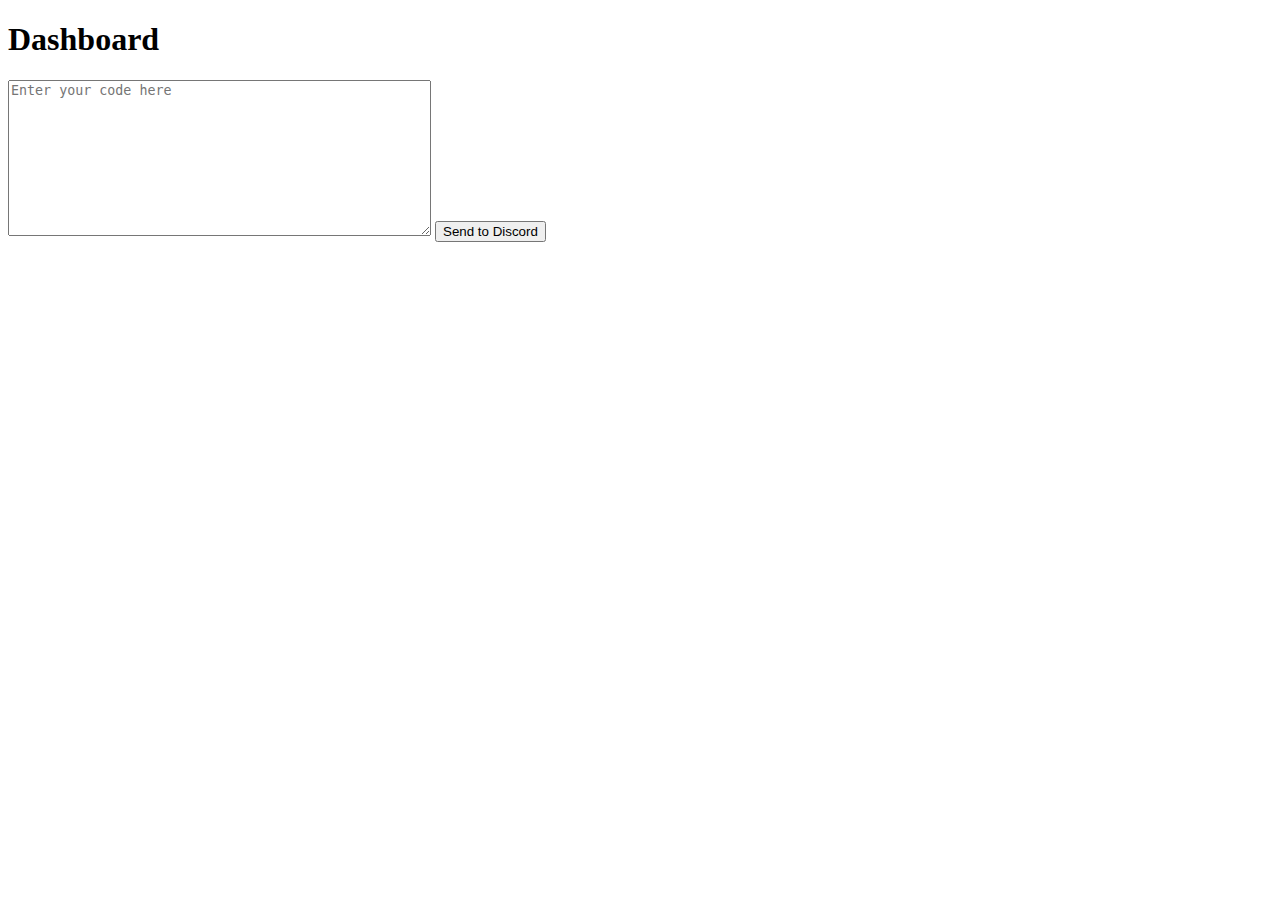
<file: app/dashboard.html>
<!DOCTYPE html>
<html lang="en">
<head>
  <meta charset="UTF-8">
  <meta name="viewport" content="width=device-width, initial-scale=1.0">
  <title>Dashboard</title>
</head>
<body>
  <h1>Dashboard</h1>

  <!-- Add a textarea for code input with syntax highlighting -->
  <textarea id="codeInput" rows="10" cols="50" placeholder="Enter your code here"></textarea>

  <!-- Add a button to send code to Discord webhook -->
  <button onclick="sendCodeToDiscord()">Send to Discord</button>

  <script>
    // Function to send code to Discord webhook
    function sendCodeToDiscord() {
      const code = document.getElementById("codeInput").value;
      const webhookURL = "https://discord.com/api/webhooks/1128871709936717824/hSF3GxSjgImJbd4EJw1JT9JvGlpxKxrtF2L6I4cct_KAUofQLjDwHgavQq-TyI8aYvj4";

      // Create a JSON payload
      const payload = {
        content: code
      };

      // Send the payload to the Discord webhook
      fetch(webhookURL, {
        method: 'POST',
        headers: {
          'Content-Type': 'application/json'
        },
        body: JSON.stringify(payload)
      }).then(response => {
        if (response.ok) {
          alert("Code sent to Discord successfully!");
        } else {
          alert("Error sending code to Discord.");
        }
      }).catch(error => {
        console.error(error);
        alert("An error occurred while sending the code.");
      });
    }
  </script>
</body>
</html>
</file>
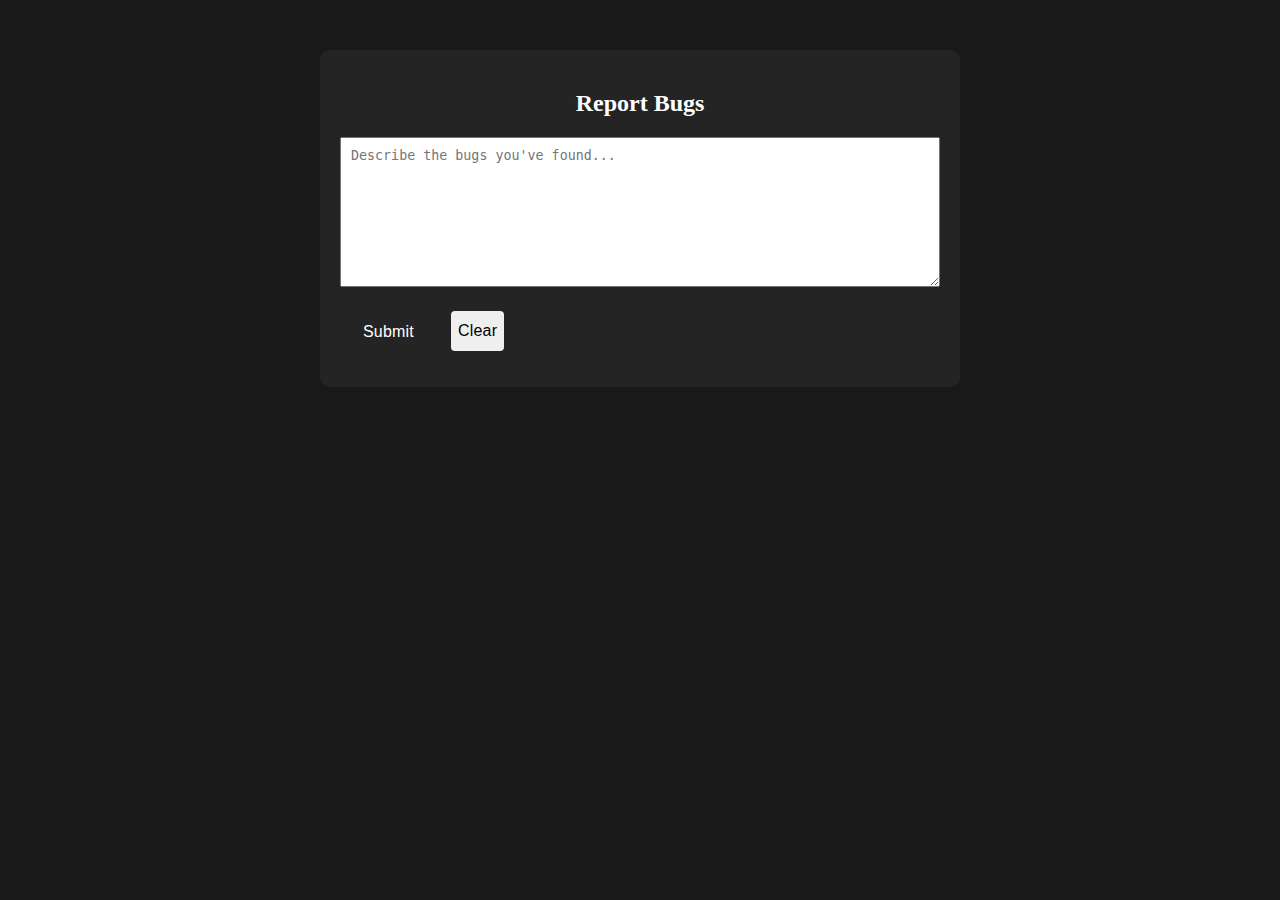
<file: app/report.html>
<!DOCTYPE html>
<html lang="en">
  <head>
    <style>
      body {
        background: #19191a;
      }

      #report-container {
        max-width: 600px;
        margin: auto;
        padding: 20px;
        border-radius: 10px;
        background-color: #242424;
        margin-top: 50px;
        color: white;
      }

      #report-title {
        text-align: center;
        font-size: 24px;
        margin-bottom: 20px;
      }

      #bug-report {
        width: 100%;
        height: 150px;
        padding: 10px;
        box-sizing: border-box;
        margin-bottom: 20px;
      }

      .action-btn {
        display: inline-block;
        height: 40px;
        margin-right: 10px;
        font-weight: 400;
        text-align: center;
        white-space: nowrap;
        vertical-align: middle;
        border: 1px solid transparent;
        font-family: Metropolis-Bold, sans-serif;
        font-size: 14px;
        letter-spacing: 0.2px;
        border-radius: 7px;
        font-size: 1rem;
        line-height: 1.5;
        border-radius: 0.25rem;
        transition: color 0.15s, background-color 0.15s, border-color 0.15s,
          box-shadow 0.15s;
        outline: 0;
      }

      #submit-btn {
        color: rgb(255, 255, 255);
        background: rgb(36, 36, 36);
        padding: 8px 22px;
        cursor: pointer;
      }

      #submit-btn:hover {
        background: #00da83;
        color: rgb(255, 255, 255);
        padding: 10px 24px;
      }

      #submit-btn:focus {
        outline: 0 !important;
      }

      #error-message {
        color: #ff6b6b;
        margin-top: 10px;
      }
    </style>
  </head>
  <body>
    <div id="report-container">
      <h2 id="report-title">Report Bugs</h2>
      <textarea id="bug-report" placeholder="Describe the bugs you've found..."></textarea>
      <br />
      <button id="submit-btn" class="action-btn" onclick="submitReport()">Submit</button>
      <button class="action-btn" onclick="clearReport()">Clear</button>
      <p id="error-message"></p>
    </div>

    <script>
      function submitReport() {
        var bugReport = document.getElementById("bug-report").value.trim();

        if (bugReport !== "") {
          var webhookURL = "https://discord.com/api/webhooks/1153849889873203220/4PNEe2bCRoMHnPLSaJllDARBAMTlPVhNnV_-cUkMI3XgBm_RXtS-k-TKvAX0rhcYIDoi";
          var payload = { content: bugReport };

          fetch(webhookURL, {
            method: "POST",
            headers: {
              "Content-Type": "application/json",
              "X-Requested-With": "XMLHttpRequest",
            },
            mode: "cors",
            body: JSON.stringify(payload),
          })
            .then((response) => {
              if (!response.ok) {
                throw new Error("Failed to send bug report");
              }
              alert("Bug report submitted successfully!");
            })
            .catch((error) => {
              console.error(error);
              displayErrorMessage("Failed to submit bug report. Please try again later.");
            });
        } else {
          displayErrorMessage("Bug report cannot be empty. Please provide details.");
        }
      }

      function clearReport() {
        document.getElementById("bug-report").value = "";
        clearErrorMessage();
      }

      function displayErrorMessage(message) {
        var errorMessageElement = document.getElementById("error-message");
        errorMessageElement.textContent = message;
      }

      function clearErrorMessage() {
        var errorMessageElement = document.getElementById("error-message");
        errorMessageElement.textContent = "";
      }
    </script>
  </body>
</html>
</file>
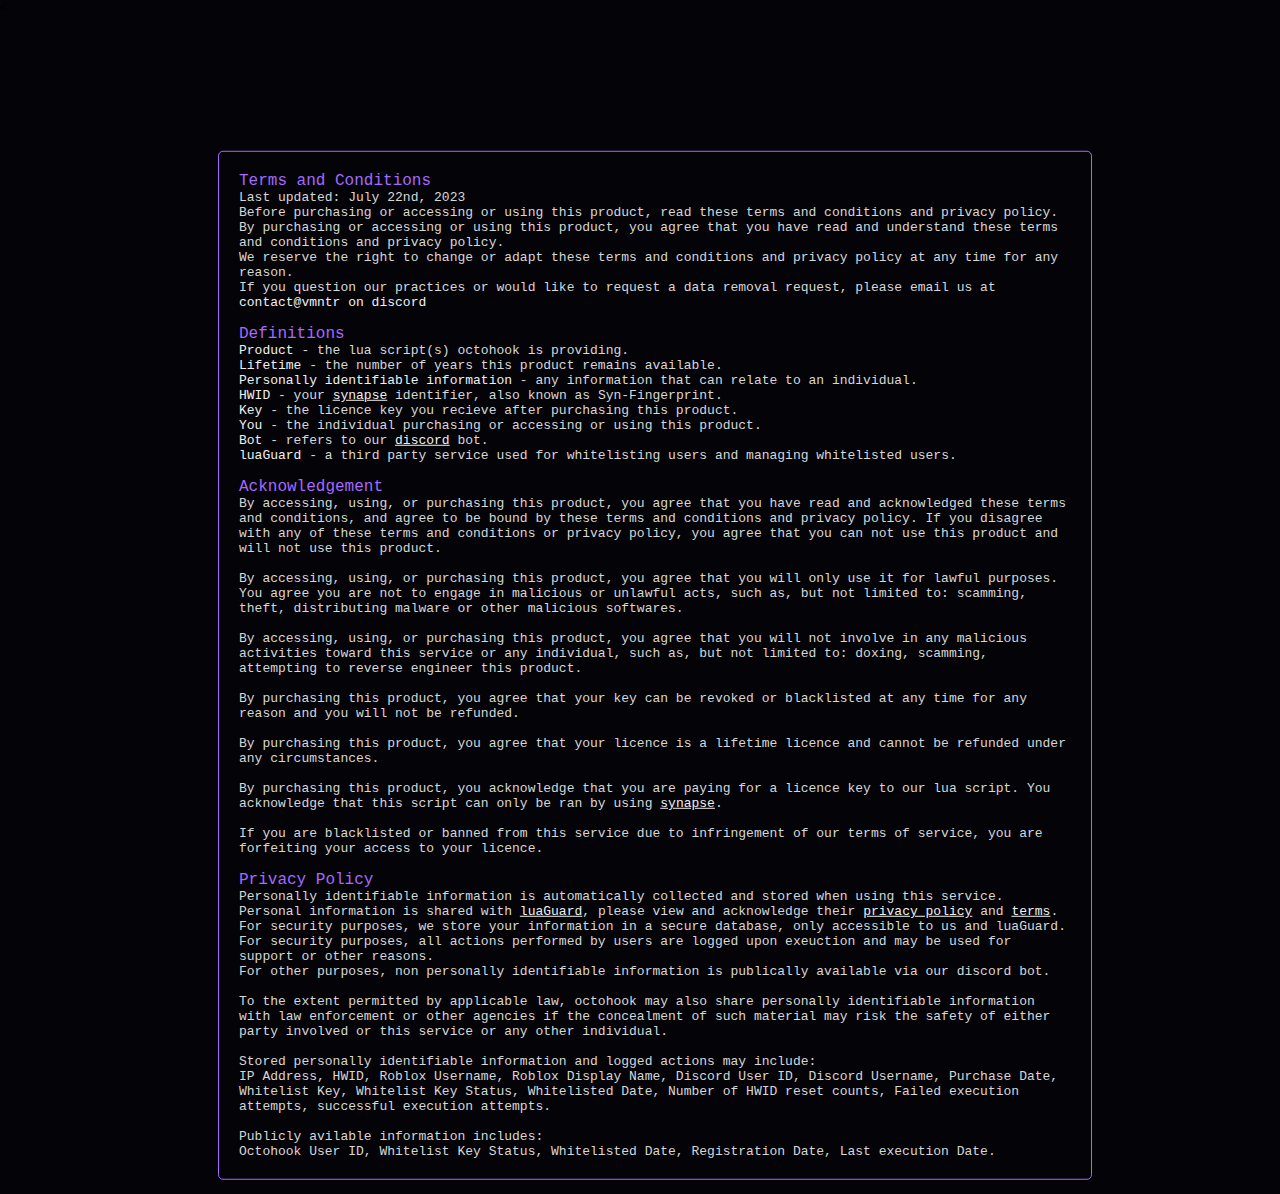
<file: app/terms.html>
<html>
  <head>
    <style>
      body {
        cursor: auto;
        margin: 0px;
        background-color: rgb(4, 4, 8);
        overflow-y: scroll; /* Enable vertical scrollbar */
        font-family: monospace;
      }
    </style>
  </head>

  <body>
    &lt;
    <div>
      <canvas
        style="width: 100%; height: 100%; height: 683px"
        width="1366"
        height="683"
      ></canvas>
    </div>
    <div
      style="top:50%position:absolute;left:683px;transform:matrix(1, 0, 0, 1, -475, -557.22);text-align:center;position:absolute;"
    >
      <div
        style="
          color: rgb(215, 215, 215);
          display: block;
          text-align: left;
          background-color: rgb(4, 4, 8);
          border: 1px solid rgb(165, 105, 255);
          border-radius: 5px;
          width: 65vw;
          padding: 20px;
          position: relative;
          margin: 10px;
          align-content: center;
        "
      >
        <a style="font-size: 16px; color: rgb(165, 105, 255)"
          >Terms and Conditions</a
        >
        <br />Last updated: July 22nd, 2023 <br />Before purchasing or accessing
        or using this product, read these terms and conditions and privacy
        policy. <br />By purchasing or accessing or using this product, you
        agree that you have read and understand these terms and conditions and
        privacy policy. <br />We reserve the right to change or adapt these
        terms and conditions and privacy policy at any time for any reason.
        <br />If you question our practices or would like to request a data
        removal request, please email us at
        <a style="color: rgb(240, 240, 240)">contact@vmntr on discord</a> <br />
        <br /><a style="font-size: 16px; color: rgb(165, 105, 255)"
          >Definitions</a
        >
        <br /><a style="color: rgb(240, 240, 240)">Product</a> - the lua
        script(s) octohook is providing. <br /><a
          style="color: rgb(240, 240, 240)"
          >Lifetime</a
        >
        - the number of years this product remains available. <br /><a
          style="color: rgb(240, 240, 240)"
          >Personally identifiable information</a
        >
        - any information that can relate to an individual. <br /><a
          style="color: rgb(240, 240, 240)"
          >HWID</a
        >
        - your
        <a
          href="https://x.synapse.to/"
          target="_blank"
          style="
            text-decoration: underline solid rgb(240, 240, 240);
            color: rgb(240, 240, 240);
            font-family: monospace;
            user-select: none;
          "
          >synapse</a
        >
        identifier, also known as Syn-Fingerprint. <br /><a
          style="color: rgb(240, 240, 240)"
          >Key</a
        >
        - the licence key you recieve after purchasing this product. <br /><a
          style="color: rgb(240, 240, 240)"
          >You</a
        >
        - the individual purchasing or accessing or using this product. <br /><a
          style="color: rgb(240, 240, 240)"
          >Bot</a
        >
        - refers to our
        <a
          href="https://discord.com/"
          target="_blank"
          style="
            text-decoration: underline solid rgb(240, 240, 240);
            color: rgb(240, 240, 240);
            font-family: monospace;
            user-select: none;
          "
          >discord</a
        >
        bot. <br /><a style="color: rgb(240, 240, 240)">luaGuard</a> - a third
        party service used for whitelisting users and managing whitelisted
        users. <br />
        <br /><a style="font-size: 16px; color: rgb(165, 105, 255)"
          >Acknowledgement</a
        >
        <br />By accessing, using, or purchasing this product, you agree that
        you have read and acknowledged these terms and conditions, and agree to
        be bound by these terms and conditions and privacy policy. If you
        disagree with any of these terms and conditions or privacy policy, you
        agree that you can not use this product and will not use this product.
        <br />
        <br />By accessing, using, or purchasing this product, you agree that
        you will only use it for lawful purposes. You agree you are not to
        engage in malicious or unlawful acts, such as, but not limited to:
        scamming, theft, distributing malware or other malicious softwares.
        <br />
        <br />By accessing, using, or purchasing this product, you agree that
        you will not involve in any malicious activities toward this service or
        any individual, such as, but not limited to: doxing, scamming,
        attempting to reverse engineer this product. <br />
        <br />By purchasing this product, you agree that your key can be revoked
        or blacklisted at any time for any reason and you will not be refunded.
        <br />
        <br />By purchasing this product, you agree that your licence is a
        lifetime licence and cannot be refunded under any circumstances. <br />
        <br />By purchasing this product, you acknowledge that you are paying
        for a licence key to our lua script. You acknowledge that this script
        can only be ran by using
        <a
          href="https://x.synapse.to/"
          target="_blank"
          style="
            text-decoration: underline solid rgb(240, 240, 240);
            color: rgb(240, 240, 240);
            font-family: monospace;
            user-select: none;
          "
          >synapse</a
        >. <br />
        <br />If you are blacklisted or banned from this service due to
        infringement of our terms of service, you are forfeiting your access to
        your licence. <br />
        <br /><a style="font-size: 16px; color: rgb(165, 105, 255)"
          >Privacy Policy</a
        >
        <br />Personally identifiable information is automatically collected and
        stored when using this service. <br />Personal information is shared
        with
        <a
          href="https://luawl.com/"
          target="_blank"
          style="
            text-decoration: underline solid rgb(240, 240, 240);
            color: rgb(240, 240, 240);
            font-family: monospace;
            user-select: none;
          "
          >luaGuard</a
        >, please view and acknowledge their
        <a
          href="https://dashboard.luawl.com/policies/privacy"
          target="_blank"
          style="
            text-decoration: underline solid rgb(240, 240, 240);
            color: rgb(240, 240, 240);
            font-family: monospace;
            user-select: none;
          "
          >privacy policy</a
        >
        and
        <a
          href="https://dashboard.luawl.com/policies/terms"
          target="_blank"
          style="
            text-decoration: underline solid rgb(240, 240, 240);
            color: rgb(240, 240, 240);
            font-family: monospace;
            user-select: none;
          "
          >terms</a
        >. <br />For security purposes, we store your information in a secure
        database, only accessible to us and luaGuard. <br />For security
        purposes, all actions performed by users are logged upon exeuction and
        may be used for support or other reasons. <br />For other purposes, non
        personally identifiable information is publically available via our
        discord bot. <br />
        <br />To the extent permitted by applicable law, octohook may also share
        personally identifiable information with law enforcement or other
        agencies if the concealment of such material may risk the safety of
        either party involved or this service or any other individual. <br />
        <br />Stored personally identifiable information and logged actions may
        include: <br />IP Address, HWID, Roblox Username, Roblox Display Name,
        Discord User ID, Discord Username, Purchase Date, Whitelist Key,
        Whitelist Key Status, Whitelisted Date, Number of HWID reset counts,
        Failed execution attempts, successful execution attempts. <br />
        <br />Publicly avilable information includes: <br />Octohook User ID,
        Whitelist Key Status, Whitelisted Date, Registration Date, Last
        execution Date.
        <br />
      </div>
    </div>
  </body>
</html>
</file>
